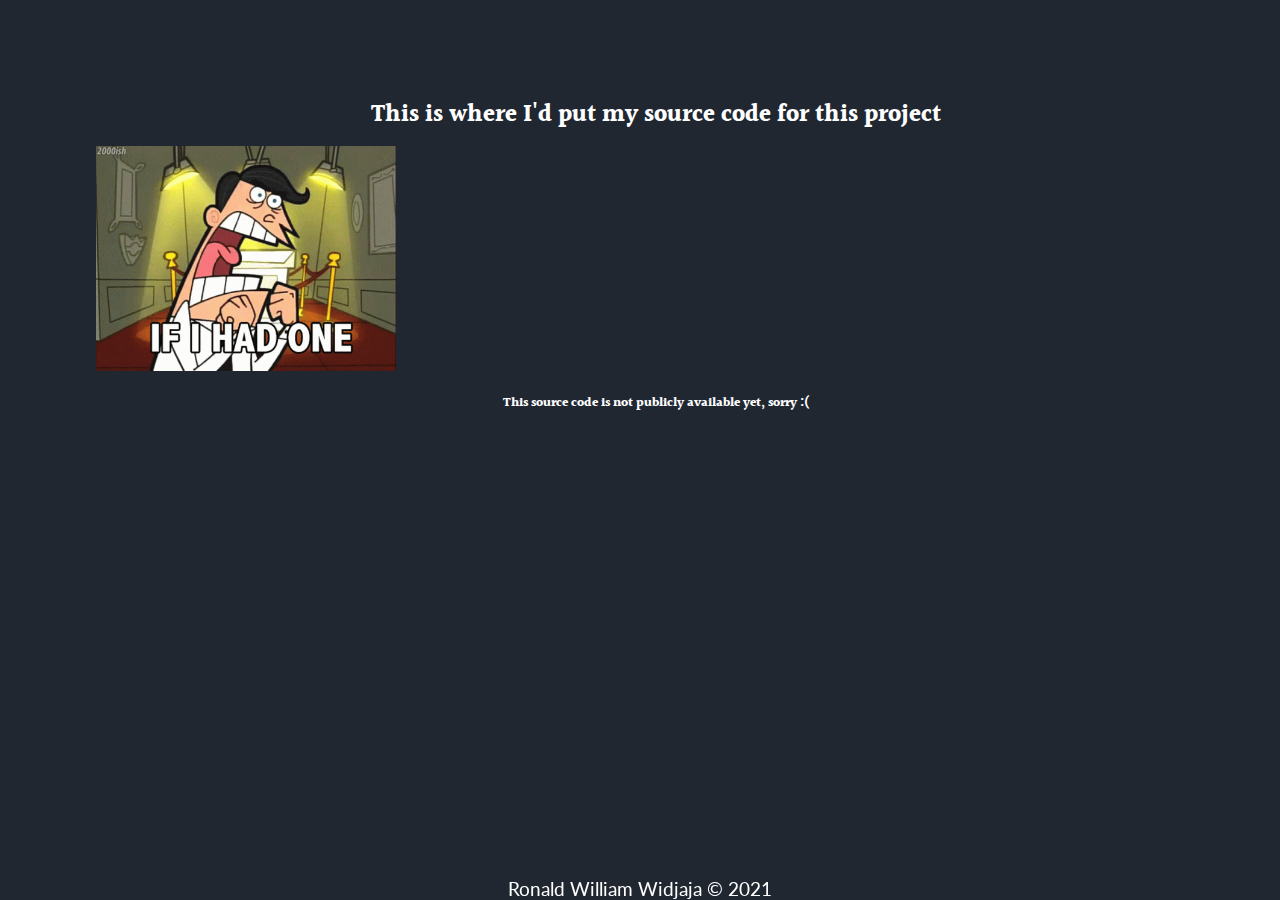
<file: srcmissing.html>
<!DOCTYPE html>
<html lang="en">

<head>
  <meta charset="UTF-8" />
  <link rel="icon" type="image/png" href="./assets/icons/logo.png" />
  <link rel="preconnect" href="https://fonts.googleapis.com">
  <link rel="preconnect" href="https://fonts.gstatic.com" crossorigin>
  <link href="https://fonts.googleapis.com/css2?family=Halant:wght@500&family=Lato&family=Libre+Baskerville&family=Prompt&display=swap" rel="stylesheet">
  <link href="https://cdn.jsdelivr.net/npm/bootstrap@5.1.3/dist/css/bootstrap.min.css" rel="stylesheet"
    integrity="sha384-1BmE4kWBq78iYhFldvKuhfTAU6auU8tT94WrHftjDbrCEXSU1oBoqyl2QvZ6jIW3" crossorigin="anonymous">
  <script src="https://cdn.jsdelivr.net/npm/bootstrap@5.1.3/dist/js/bootstrap.bundle.min.js"
    integrity="sha384-ka7Sk0Gln4gmtz2MlQnikT1wXgYsOg+OMhuP+IlRH9sENBO0LRn5q+8nbTov4+1p"
    crossorigin="anonymous"></script>
  <meta name="viewport" content="width=device-width, initial-scale=1.0" />
  <link rel="stylesheet" href="style.css">
  <title>Ronald Widjaja | Portfolio</title>
</head>

<body>
  <section class="container-fluid">
    <div class="row" style="text-align: center;">
        <h2>This is where I'd put my source code for this project</h2>
    </div>
    <div class="row">
        <div class="col">
        </div>
        <div class="col-auto">
            <img src="./if-i-had-one-angry.gif" width="300">
        </div>
        <div class="col">
        </div>
    </div>
    <br/>
    <div class="row" style="text-align: center;">
        <h5>This source code is not publicly available yet, sorry :(</h5>
    </div>
  </section>

  <footer class="footer">
    <p>Ronald William Widjaja &copy; 2021</p>
  </footer>
</body>
</html>
</file>
<file: style.css>
* {
  margin: 0;
  padding: 0;
  overflow-x: hidden;
}

body {
  margin: 0;
  color: white;
  background: #202731;
  font-family: 'Lato', sans-serif;
  overflow-x: hidden;
  text-align: center;
}

h1, h2, h3, h4, h5, h6 {
  font-family: 'Halant', serif;
  padding-bottom: 0.5em;
}

section {
  position: relative;
  flex-direction: column;
  min-height: 400px;
  padding: 6em 4em 3em 6em;
  text-align: left;
}

.footer {
  position: fixed;
  left: 0;
  bottom: 0;
  width: 100%;
  color: white;
  text-align: center;
  padding-top: 10px; 
  font-size: 1.2em;
}
</file>
